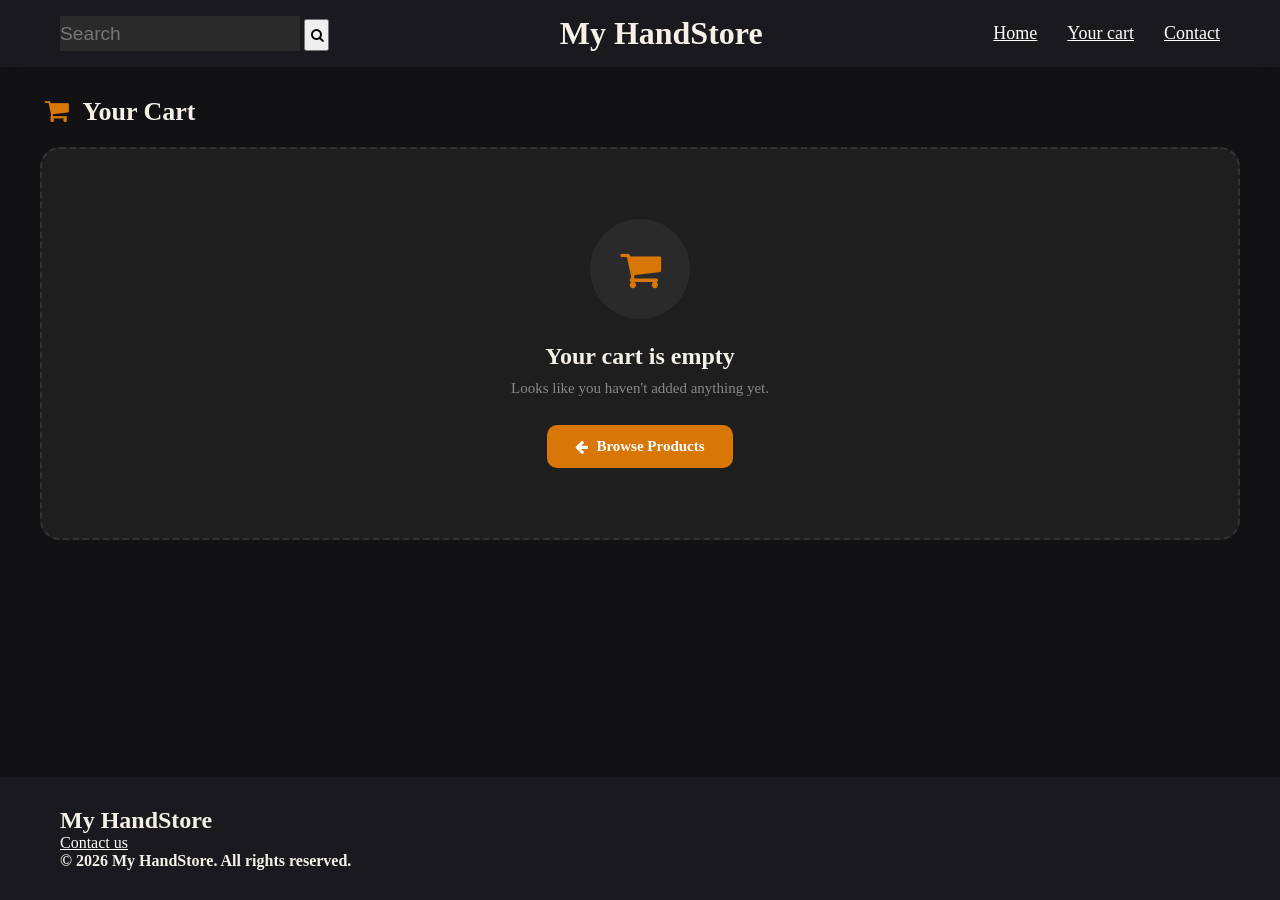
<file: cart.html>
<!DOCTYPE html>
<html lang="en">
<head>
    <meta charset="UTF-8">
    <meta name="viewport" content="width=device-width, initial-scale=1.0">
    <title>Your Cart – My HandStore</title>
    <link rel="stylesheet" href="https://cdnjs.cloudflare.com/ajax/libs/font-awesome/4.7.0/css/font-awesome.min.css">
    <link rel="stylesheet" href="style.css">
    <link rel="stylesheet" href="cart.css">
</head>
<body>
    <div id="container">
        <div id="navigationBar">
            <div id="search">
                <input type="text" placeholder="Search">
                <button id="searchButton"><i class="fa fa-search"></i></button>
            </div>
            <div id="storeName">
                <h1 id="heading"> My HandStore </h1>
            </div>
            <div id="links">
                <a href="index.html"> Home </a>
                <a href="cart.html"> Your cart </a>
                <a href="contact.html"> Contact </a>
            </div>
        </div>

        <div id="cart-wrapper">
            <div id="cart-section">
                <h2 id="cart-title"><i class="fa fa-shopping-cart"></i> Your Cart</h2>
                <div id="empty-cart">
                    <div id="empty-cart-icon"><i class="fa fa-shopping-cart"></i></div>
                    <h3>Your cart is empty</h3>
                    <p>Looks like you haven't added anything yet.</p>
                    <a href="index.html"><i class="fa fa-arrow-left"></i> Browse Products</a>
                </div>
            </div>

            <div id="order-summary">
                <h2><i class="fa fa-receipt"></i> Order Summary</h2>
                <div id="summary-items"></div>
                <div id="summary-divider"></div>
                <div id="summary-row">
                    <span>Subtotal</span>
                    <span id="summary-subtotal">$0</span>
                </div>
                <div id="summary-row-shipping">
                    <span>Shipping</span>
                    <span class="free-ship">FREE</span>
                </div>
                <div id="summary-total-row">
                    <span>Total</span>
                    <span id="summary-total">$0</span>
                </div>
                <button id="checkout-btn"><i class="fa fa-lock"></i> Proceed to Checkout</button>
                <a href="index.html" id="continue-shopping"><i class="fa fa-arrow-left"></i> Continue Shopping</a>
            </div>
        </div>

        <div id="footer">
            <h2> My HandStore </h2>
            <a href="contact.html"> Contact us </a>
            <h4> © 2026 My HandStore. All rights reserved. </h4>
        </div>
    </div>
    <script src="cart.js"></script>
</body>
</html>
</file>
<file: style.css>
*{
    margin : 0;
    padding: 0;
}
body{
    background-color: #121215;
    color: #f5f0e8;
}
#navigationBar{
    background-color:  #1A1A1E;
    display: flex;
    justify-content: space-between;
    align-items:center;
    padding:15px 60px;
    box-shadow:0 4px 12px rgba(0,0,0,.12);
}
#links{
    display:flex;
    gap:30px;
    color: #FFFFFF;
    font-size: 18px;
}
a{
    color: #FFFFFF;
}
a:hover{
    color:#f0c078;
}
#products{
    display:flex;
    flex-wrap: wrap;
    justify-content: center;
    gap: 30px;
    margin-top: 40px;
}
.myproducts{
    background-color: #1e1e1e;
    border-radius: 15px;
    padding: 15px;
    box-shadow:0 4px 12px rgba(0,0,0,.12);
    transition: 0.3s;
    width: 350px;
}
.myproducts:hover{
    transform:translateY(-8px);
    box-shadow: 0 15px 30px rgba(0,0,0,.18);
}
img{
    border-radius:12px;
}
.button{
    background:#D97706;
    color:white;
    border:none;
    border-radius:8px;
    padding:10px 20px;
    cursor:pointer;
}
.button:hover{
    background-color: #A66E22;
}
.price{
    color: #F59E0B;
}
input{
    height:35px;
    font-size: larger;
    background-color: #2a2a2a;
    color: white;
    border: #4a4038;
}
#searchButton{
    height:32px;
    width: 25px;
}
#footer{
    background-color: #1A1A1E;
    margin-top: 60px;
    padding: 30px 60px;
    margin-top: auto;
}
#container {
    display: flex;
    flex-direction: column;
    min-height: 100vh;
}
.cart-badge {
    display: inline-flex;
    align-items: center;
    justify-content: center;
    background: #D97706;
    color: white;
    font-size: 11px;
    font-weight: 700;
    border-radius: 50%;
    width: 18px;
    height: 18px;
    margin-left: 4px;
    vertical-align: middle;
}
.cart-badge:empty {
    display: none;
}
</file>
<file: cart.css>
/* ── Two-column wrapper ─────────────────────────────────────── */
#cart-wrapper {
    display: flex;
    align-items: flex-start;
    gap: 30px;
    padding: 30px 40px;
    flex: 1;
}

/* ── Left: cart items ───────────────────────────────────────── */
#cart-section {
    flex: 1;
    min-width: 0;
}

#cart-title {
    font-size: 26px;
    margin-bottom: 20px;
    padding-left: 5px;
    color: #f5f0e8;
}

#cart-title .fa {
    color: #D97706;
    margin-right: 8px;
}

/* ── Empty cart ─────────────────────────────────────────────── */
#empty-cart {
    display: flex;
    flex-direction: column;
    align-items: center;
    justify-content: center;
    padding: 70px 40px;
    background: #1e1e1e;
    border-radius: 20px;
    border: 2px dashed #333;
    text-align: center;
    animation: fadeIn 0.4s ease;
}

@keyframes fadeIn {
    from { opacity: 0; transform: translateY(12px); }
    to   { opacity: 1; transform: translateY(0);    }
}

#empty-cart-icon {
    width: 100px;
    height: 100px;
    background: #2a2a2a;
    border-radius: 50%;
    display: flex;
    align-items: center;
    justify-content: center;
    margin-bottom: 24px;
}

#empty-cart-icon .fa {
    font-size: 44px;
    color: #D97706;
}

#empty-cart h3 {
    font-size: 24px;
    color: #f5f0e8;
    margin-bottom: 10px;
}

#empty-cart p {
    color: #888;
    font-size: 15px;
    margin-bottom: 28px;
}

#empty-cart a {
    display: inline-flex;
    align-items: center;
    gap: 8px;
    padding: 13px 28px;
    background: #D97706;
    color: white;
    text-decoration: none;
    border-radius: 10px;
    font-weight: 600;
    font-size: 15px;
    transition: background 0.2s;
}

#empty-cart a:hover {
    background: #A66E22;
    color: white;
}

/* ── Cart product cards ─────────────────────────────────────── */
.cart-product {
    display: flex;
    align-items: center;
    gap: 20px;
    padding: 18px 20px;
    margin-bottom: 16px;
    background: #1e1e1e;
    border-radius: 16px;
    box-shadow: 0 4px 12px rgba(0, 0, 0, 0.18);
    transition: transform 0.25s ease, box-shadow 0.25s ease;
}

.cart-product:hover {
    transform: translateY(-3px);
    box-shadow: 0 8px 22px rgba(0, 0, 0, 0.28);
}

.cart-product img {
    width: 130px;
    height: 110px;
    object-fit: cover;
    border-radius: 12px;
    flex-shrink: 0;
}

.cart-product > div {
    flex: 1;
    min-width: 0;
}

.cart-product h3 {
    margin: 0 0 6px;
    font-size: 19px;
    overflow-wrap: break-word;
}

.cart-product p {
    margin: 0 0 14px;
    font-size: 16px;
    font-weight: 600;
    color: #F59E0B;
}

/* Qty controls */
.decrease-btn,
.increase-btn {
    width: 34px;
    height: 34px;
    border: none;
    border-radius: 8px;
    background: #2a2a2a;
    color: white;
    font-size: 20px;
    cursor: pointer;
    transition: background 0.2s;
}

.decrease-btn:hover,
.increase-btn:hover {
    background: #444;
}

.quantity {
    display: inline-block;
    min-width: 28px;
    text-align: center;
    font-size: 18px;
    font-weight: bold;
}

.remove-btn {
    margin-left: 14px;
    padding: 8px 14px;
    border: none;
    border-radius: 8px;
    background: #e74c3c;
    color: white;
    font-size: 13px;
    cursor: pointer;
    transition: background 0.2s;
}

.remove-btn:hover {
    background: #c0392b;
}

/* ── Right: Order summary panel ─────────────────────────────── */
#order-summary {
    width: 320px;
    flex-shrink: 0;
    background: #1e1e1e;
    border-radius: 20px;
    padding: 28px 24px;
    box-shadow: 0 4px 18px rgba(0, 0, 0, 0.22);
    position: sticky;
    top: 20px;
    display: none;
    flex-direction: column;
    gap: 14px;
}

#order-summary h2 {
    font-size: 20px;
    color: #f5f0e8;
    margin-bottom: 6px;
    display: flex;
    align-items: center;
    gap: 8px;
}

#order-summary h2 .fa {
    color: #D97706;
}

/* Per-item lines inside summary */
#summary-items {
    display: flex;
    flex-direction: column;
    gap: 8px;
}

.summary-item-row {
    display: flex;
    justify-content: space-between;
    font-size: 14px;
    color: #ccc;
}

.summary-item-name {
    flex: 1;
    overflow: hidden;
    text-overflow: ellipsis;
    white-space: nowrap;
    margin-right: 10px;
}

.summary-item-price {
    flex-shrink: 0;
    font-weight: 600;
    color: #f5f0e8;
}

#summary-divider {
    border: none;
    border-top: 1px solid #333;
    margin: 4px 0;
}

#summary-row,
#summary-row-shipping,
#summary-total-row {
    display: flex;
    justify-content: space-between;
    align-items: center;
    font-size: 15px;
}

#summary-row span,
#summary-row-shipping span {
    color: #aaa;
}

.free-ship {
    color: #4ade80 !important;
    font-weight: 600;
}

#summary-total-row {
    font-size: 18px;
    font-weight: 700;
    color: #f5f0e8;
    margin-top: 4px;
}

#summary-total {
    color: #F59E0B;
    font-size: 22px;
}

#checkout-btn {
    width: 100%;
    padding: 14px;
    margin-top: 6px;
    background: #D97706;
    color: white;
    border: none;
    border-radius: 12px;
    font-size: 16px;
    font-weight: 700;
    cursor: pointer;
    display: flex;
    align-items: center;
    justify-content: center;
    gap: 8px;
    transition: background 0.2s, transform 0.15s;
}

#checkout-btn:hover {
    background: #A66E22;
    transform: translateY(-2px);
}

#checkout-btn:active {
    transform: translateY(0);
}

#continue-shopping {
    display: flex;
    align-items: center;
    justify-content: center;
    gap: 6px;
    color: #888;
    font-size: 13px;
    text-decoration: none;
    margin-top: 4px;
    transition: color 0.2s;
}

#continue-shopping:hover {
    color: #f5f0e8;
}

/* ── Responsive ─────────────────────────────────────────────── */
@media (max-width: 800px) {
    #cart-wrapper {
        flex-direction: column;
        padding: 20px;
    }
    #order-summary {
        width: 100%;
        position: static;
    }
}
</file>
